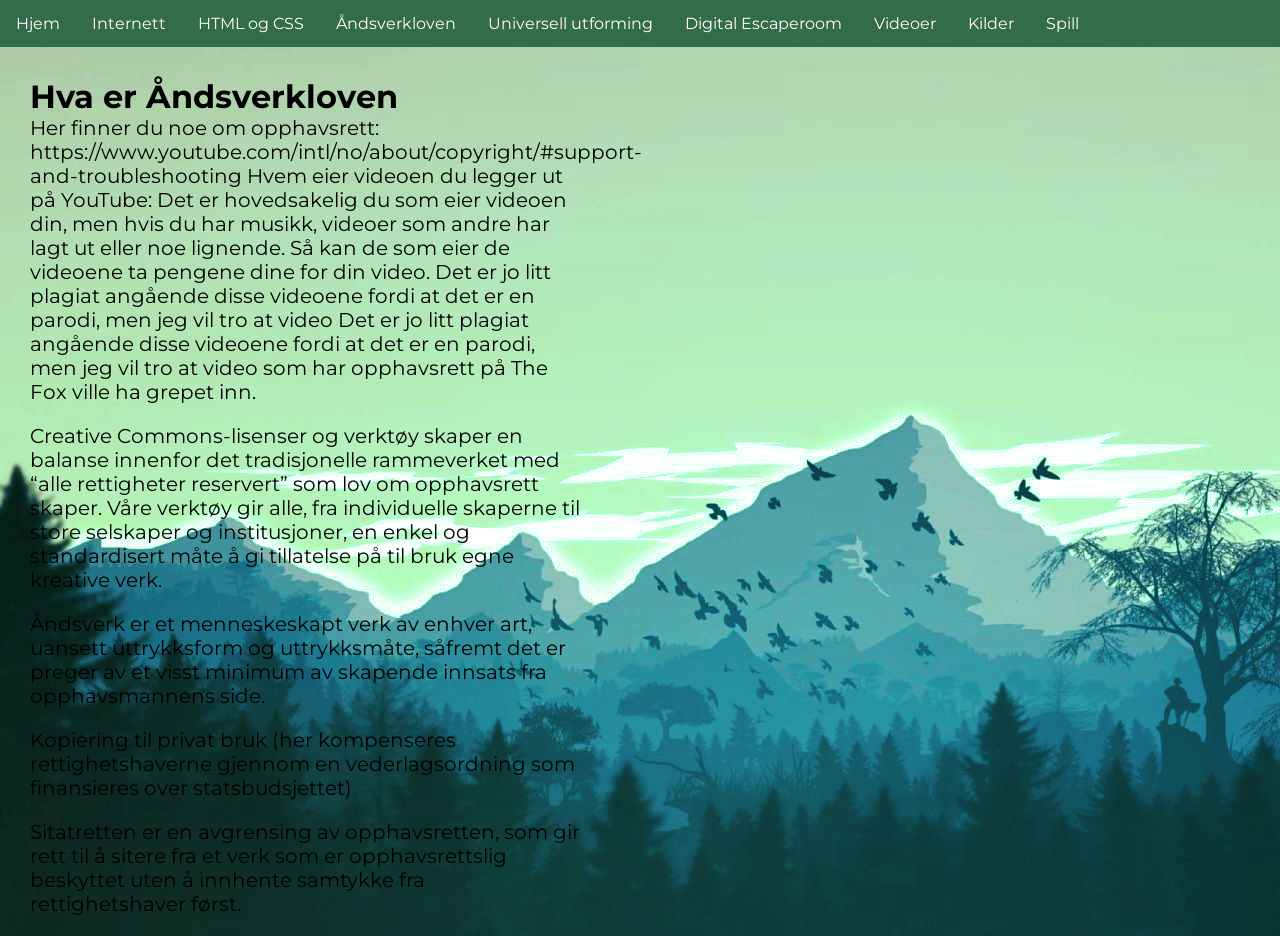
<file: HTML/andsverkloven.html>
<!DOCTYPE html>
<html>
<head>
  <link rel="stylesheet" type="text/css" href="../css.css">
  <meta name="viewport" content="width=device-width, initial-scale=1.0">
  <meta charset="utf-8">
  <title>Åndsverkloven</title>
</head>
<body>
  <header>
    <nav>
      <ul class="nav">
        <li><a href="../index.html">Hjem</a></li>
        <li><a href="Internett.html">Internett</a></li>
        <li><a href="tutorial.html">HTML og CSS</a></li>
        <li><a href="andsverkloven.html">Åndsverkloven</a></li>
        <li><a href="utforming.html">Universell utforming</a></li>
        <li><a href="escaperoom.html">Digital Escaperoom</a></li>
        <li><a href="videoer.html">Videoer</a></li>
        <li><a href="kilder.html">Kilder</a></li>
        <li><a href="spill.html">Spill</a></li>
      </ul>
    </nav>
  </header>

  <!-- Tekst -->
  <h1>Hva er Åndsverkloven</h1>
  <p>Her finner du noe om opphavsrett:
https://www.youtube.com/intl/no/about/copyright/#support-and-troubleshooting
Hvem eier videoen du legger ut på YouTube: Det er hovedsakelig du som eier videoen din,
    men hvis du har musikk, videoer som andre har lagt ut eller noe lignende. Så kan de som eier 
    de videoene ta pengene dine for din video.
    Det er jo litt plagiat angående disse videoene fordi at det er en parodi, men jeg vil tro at video
    Det er jo litt plagiat angående disse videoene fordi at det er en parodi, men jeg vil tro at video
      som har opphavsrett på The Fox ville ha grepet inn.</p>
    
    <p>Creative Commons-lisenser og verktøy skaper en balanse innenfor det tradisjonelle 
    rammeverket med “alle rettigheter reservert” som lov om opphavsrett skaper. Våre verktøy 
    gir alle, fra individuelle skaperne til store selskaper og institusjoner, en enkel og standardisert 
    måte å gi tillatelse på til bruk egne kreative verk.</p>
    
    <p>Åndsverk er et menneskeskapt verk av enhver art, uansett uttrykksform og uttrykksmåte, 
        såfremt det er preger av et visst minimum av skapende innsats fra opphavsmannens side.</p>
    
    <p>Kopiering til privat bruk (her kompenseres rettighetshaverne gjennom en vederlagsordning 
        som finansieres over statsbudsjettet)</p>
    
    <p>Sitatretten er en avgrensing av opphavsretten, som gir rett til å sitere fra et verk som er 
        opphavsrettslig beskyttet uten å innhente samtykke fra rettighetshaver først.</p>


  
</body>
</html>
</file>
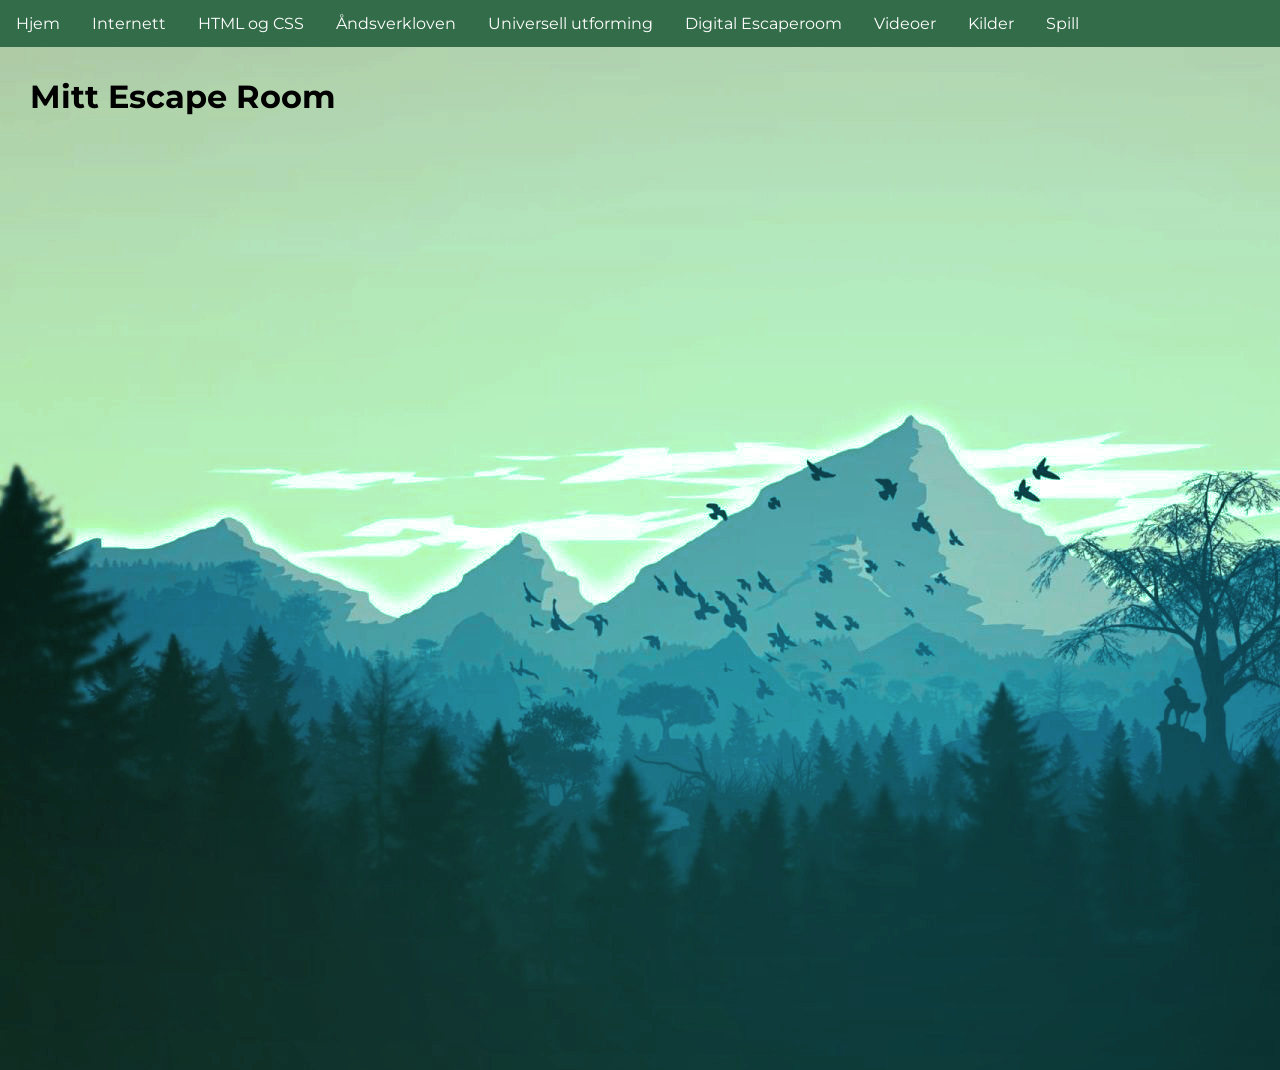
<file: HTML/escaperoom.html>
<!DOCTYPE html>
<html>
<head>
  <link rel="stylesheet" type="text/css" href="../css.css">
  <meta name="viewport" content="width=device-width, initial-scale=1.0">
  <meta charset="utf-8">
  <title>Digital Escaperoom</title>
</head>
<body>
  <header>
    <nav>
      <ul class="nav">
        <li><a href="../index.html">Hjem</a></li>
        <li><a href="Internett.html">Internett</a></li>
        <li><a href="tutorial.html">HTML og CSS</a></li>
        <li><a href="andsverkloven.html">Åndsverkloven</a></li>
        <li><a href="utforming.html">Universell utforming</a></li>
        <li><a href="escaperoom.html">Digital Escaperoom</a></li>
        <li><a href="videoer.html">Videoer</a></li>
        <li><a href="kilder.html">Kilder</a></li>
        <li><a href="spill.html">Spill</a></li>
      </ul>
    </nav>
  </header>

  <!-- Escape Room -->
    <form>
    <h1>Mitt Escape Room</h1>
<ul class="form">
    <iframe src="https://docs.google.com/forms/d/e/1FAIpQLSdfL5UdwlIYaWzLCuw6d_LKAyOZOJrW9qebBsU_VYhzudwNiQ/viewform?embedded=true" width="1000" height="950" frameborder="0" marginheight="0" marginwidth="0">Laster inn …</iframe> </ul></form>

</body>
</html>
</file>
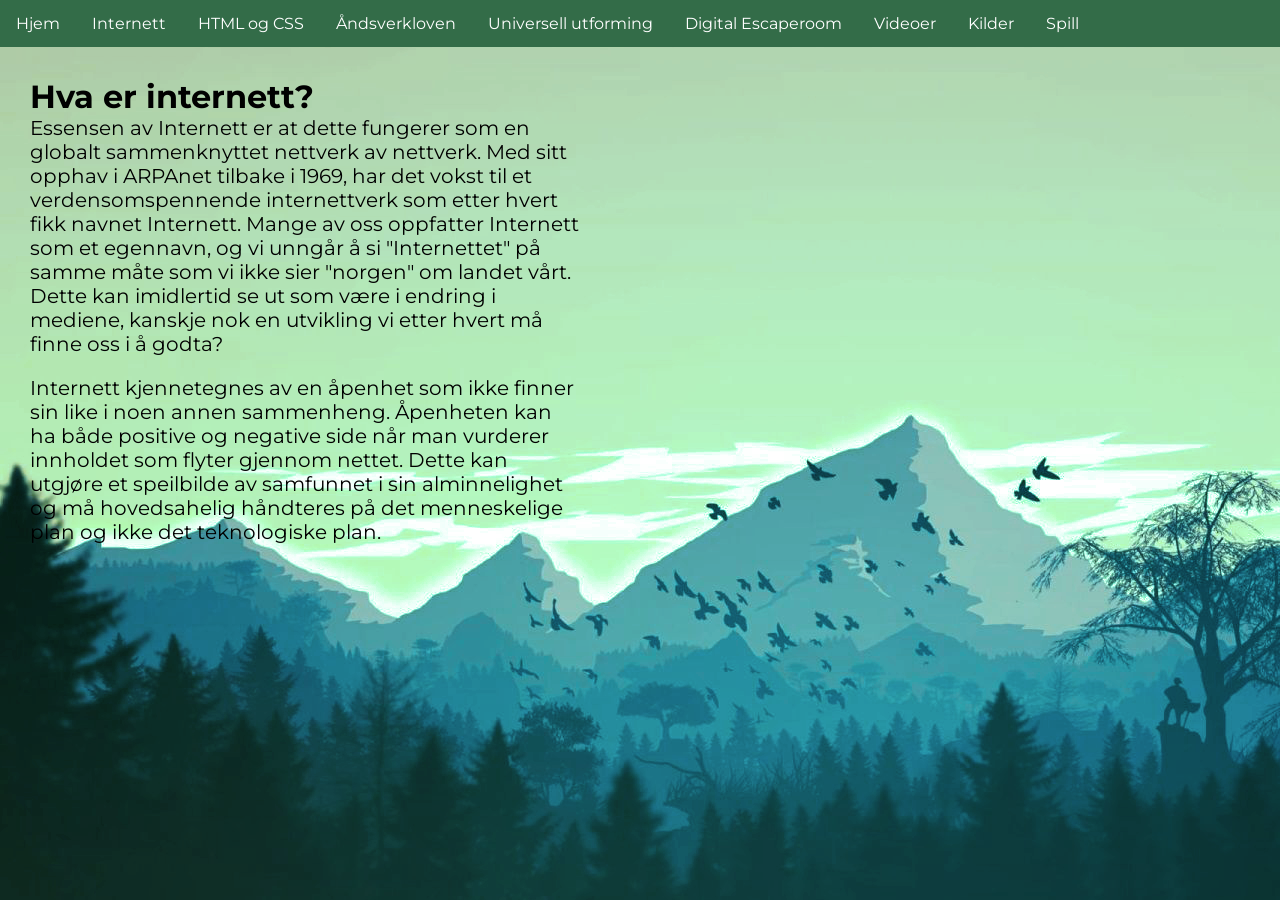
<file: HTML/Internett.html>
<!DOCTYPE html>
<html>
<head>
  <link rel="stylesheet" type="text/css" href="../css.css">
  <meta name="viewport" content="width=device-width, initial-scale=1.0">
  <meta charset="utf-8">
  <title>Internett</title>
</head>
<body>
  <header>
    <nav>
      <ul class="nav">
        <li><a href="../index.html">Hjem</a></li>
        <li><a href="Internett.html">Internett</a></li>
        <li><a href="tutorial.html">HTML og CSS</a></li>
        <li><a href="andsverkloven.html">Åndsverkloven</a></li>
        <li><a href="utforming.html">Universell utforming</a></li>
        <li><a href="escaperoom.html">Digital Escaperoom</a></li>
        <li><a href="videoer.html">Videoer</a></li>
        <li><a href="kilder.html">Kilder</a></li>
        <li><a href="spill.html">Spill</a></li>
      </ul>
    </nav>
  </header>

  <!-- Tekst -->
  <h1>Hva er internett?</h1>
  <p>Essensen av Internett er at dette fungerer som en globalt sammenknyttet nettverk av nettverk.
    Med sitt opphav i ARPAnet tilbake i 1969, har det vokst til et verdensomspennende internettverk som 
    etter hvert fikk navnet Internett. Mange av oss oppfatter Internett som et egennavn, og vi unngår
    å si "Internettet" på samme måte som vi ikke sier "norgen" om landet vårt. Dette kan imidlertid 
      se ut som være i endring i mediene, kanskje nok en utvikling vi etter hvert må finne oss i å godta?</p>
    
    <p>Internett kjennetegnes av en åpenhet som ikke finner sin like i noen annen sammenheng. Åpenheten kan ha både positive
    og negative side når man vurderer innholdet som flyter gjennom nettet. Dette kan utgjøre et speilbilde av samfunnet
    i sin alminnelighet og må hovedsahelig håndteres på det menneskelige plan og ikke det teknologiske plan.</p>
  
</body>
</html>
</file>
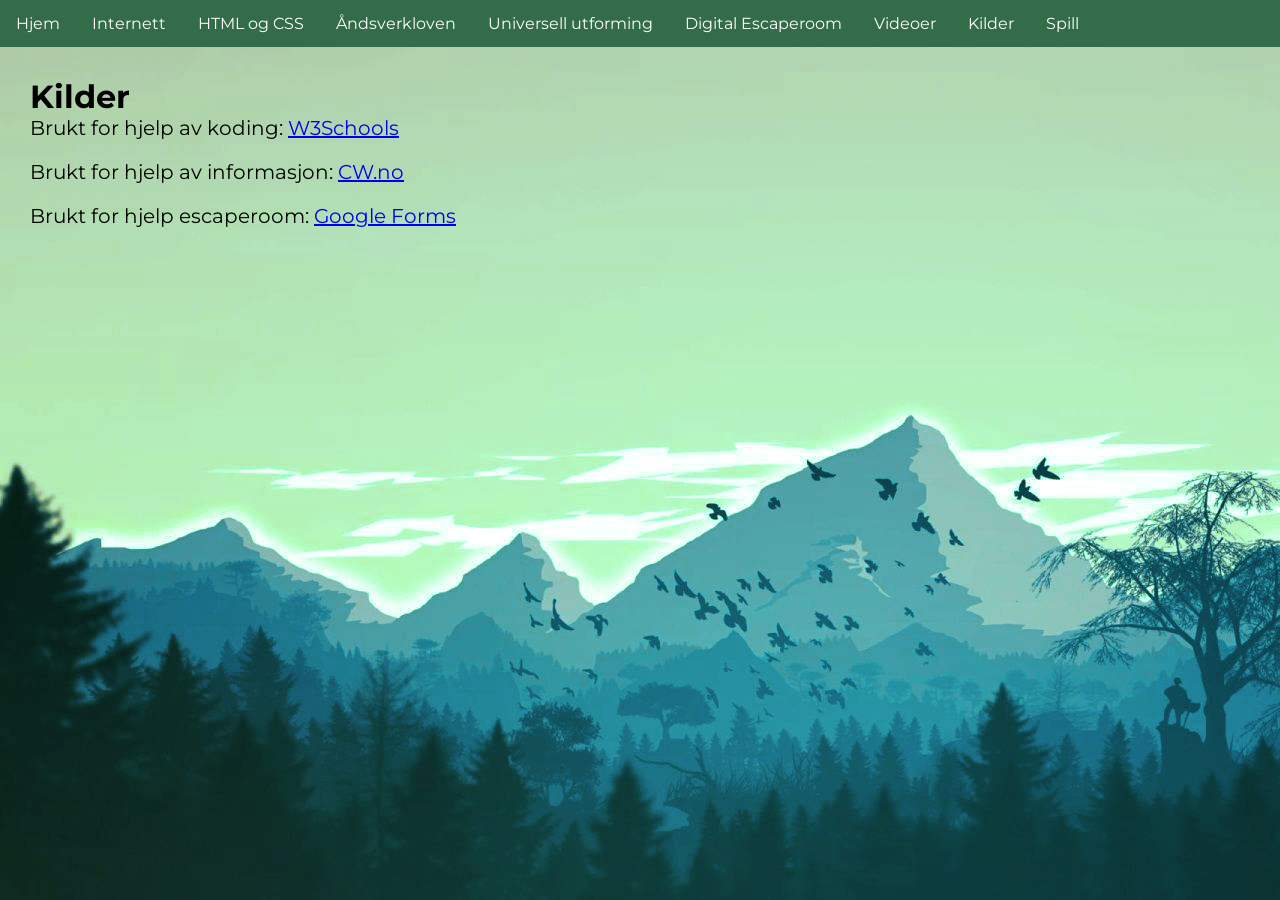
<file: HTML/kilder.html>
<!DOCTYPE html>
<html>
<head>
  <link rel="stylesheet" type="text/css" href="../css.css">
  <meta name="viewport" content="width=device-width, initial-scale=1.0">
  <meta charset="utf-8">
  <title>Kilder</title>
</head>
<body>
  <header>
    <nav>
      <ul class="nav">
        <li><a href="../index.html">Hjem</a></li>
        <li><a href="Internett.html">Internett</a></li>
        <li><a href="tutorial.html">HTML og CSS</a></li>
        <li><a href="andsverkloven.html">Åndsverkloven</a></li>
        <li><a href="utforming.html">Universell utforming</a></li>
        <li><a href="escaperoom.html">Digital Escaperoom</a></li>
        <li><a href="videoer.html">Videoer</a></li>
        <li><a href="kilder.html">Kilder</a></li>
        <li><a href="spill.html">Spill</a></li>
        </ul>
    </nav>
  </header>

  <!-- Tekst -->
  <h1>Kilder</h1>
    <p>Brukt for hjelp av koding: <a href="https://www.w3schools.com/">W3Schools</a></p>
    <p>Brukt for hjelp av informasjon: <a href="https://www.cw.no/artikkel/nettverk/hva-egentlig-internett">CW.no</a></p>
    <p>Brukt for hjelp escaperoom: <a href="https://www.google.com/forms/about/">Google Forms</a></p>
  
</body>
</html>
</file>
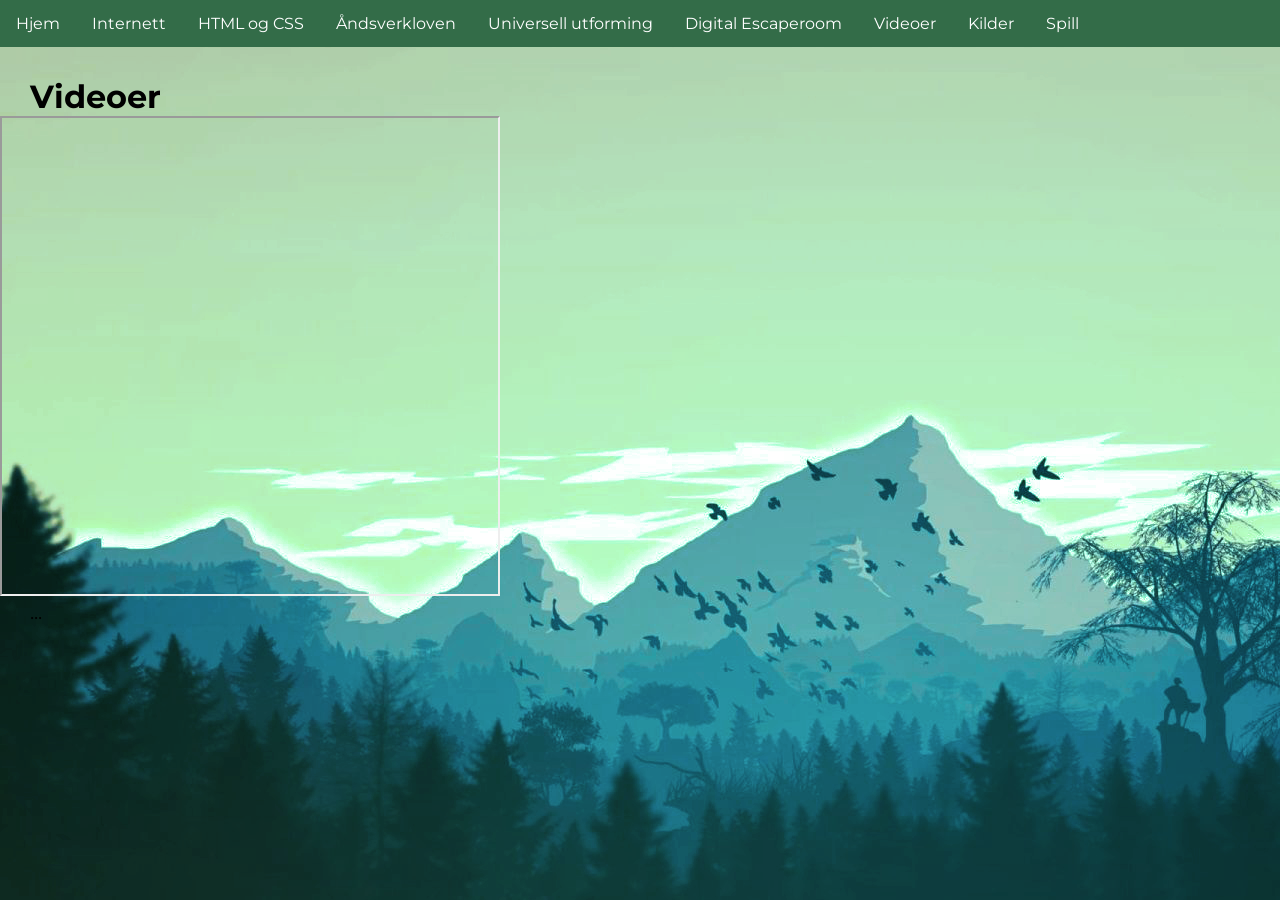
<file: HTML/videoer.html>
<!DOCTYPE html>
<html>
<head>
  <link rel="stylesheet" type="text/css" href="../css.css">
  <meta name="viewport" content="width=device-width, initial-scale=1.0">
  <meta charset="utf-8">
  <title>Videoer</title>
</head>
<body>
  <header>
    <nav>
      <ul class="nav">
        <li><a href="../index.html">Hjem</a></li>
        <li><a href="Internett.html">Internett</a></li>
        <li><a href="tutorial.html">HTML og CSS</a></li>
        <li><a href="andsverkloven.html">Åndsverkloven</a></li>
        <li><a href="utforming.html">Universell utforming</a></li>
        <li><a href="escaperoom.html">Digital Escaperoom</a></li>
        <li><a href="videoer.html">Videoer</a></li>
        <li><a href="kilder.html">Kilder</a></li>
        <li><a href="spill.html">Spill</a></li>
      </ul>
    </nav>
  </header>

  <!-- Tekst -->
  <h1>Videoer</h1>
<iframe height="480" width="500"  
src="https://www.youtube.com/watch?v=jgO_ytWIhjw"> 
</iframe> 
  <p>...</p>

</body>
</html>
</file>
<file: css.css>
@import url('https://fonts.googleapis.com/css?family=Montserrat:500&display=swap');
@import url('https://fonts.googleapis.com/css?family=Montserrat:300,300i,700&display=swap');

*   {
  box-sizing: border-box;
  margin: 0;
  padding: 0;
  font-family: "Montserrat", sans-serif;
}
body {
 background-image: url("./Bilde_Filmer/Background.png");
 background-color: #5FDD9D;
background-blend-mode: 
}


/* Tekst redigering */
h1 {
  margin-left: 30px;
  margin-top: 30px;;
}

p, h4{
  margin-left: 30px;
}

/* Meny */
.nav {
  list-style-type: none;
  margin: 0;
  padding: 0;
  overflow: hidden;
  background-color: #336C48;
}
li {
  float: left;
}
li a {
  display: block;
  color: white;
  text-align: center;
  padding: 14px 16px;
  text-decoration: none;
}
li a:hover {
  background-color: #3F4531;

/* PDF */
}
.tutorial1 {
  position: relative;
  overflow: hidden;
  padding-top: 56.25%;
  margin-left: 25%;
  margin-top: 30px;
}
.tutorial2 {
  position: absolute;
  top: 0;
  left: auto;
  width: 70%;
  height: 100%;
  border: 0;

}

p{
margin-bottom: 20px;
padding-right: 700px;
font-size: 20px;
color: black;
}
.form {
  display: block;
  margin-left: auto;
  margin-right: auto;
  width: 50%;
}
</file>
